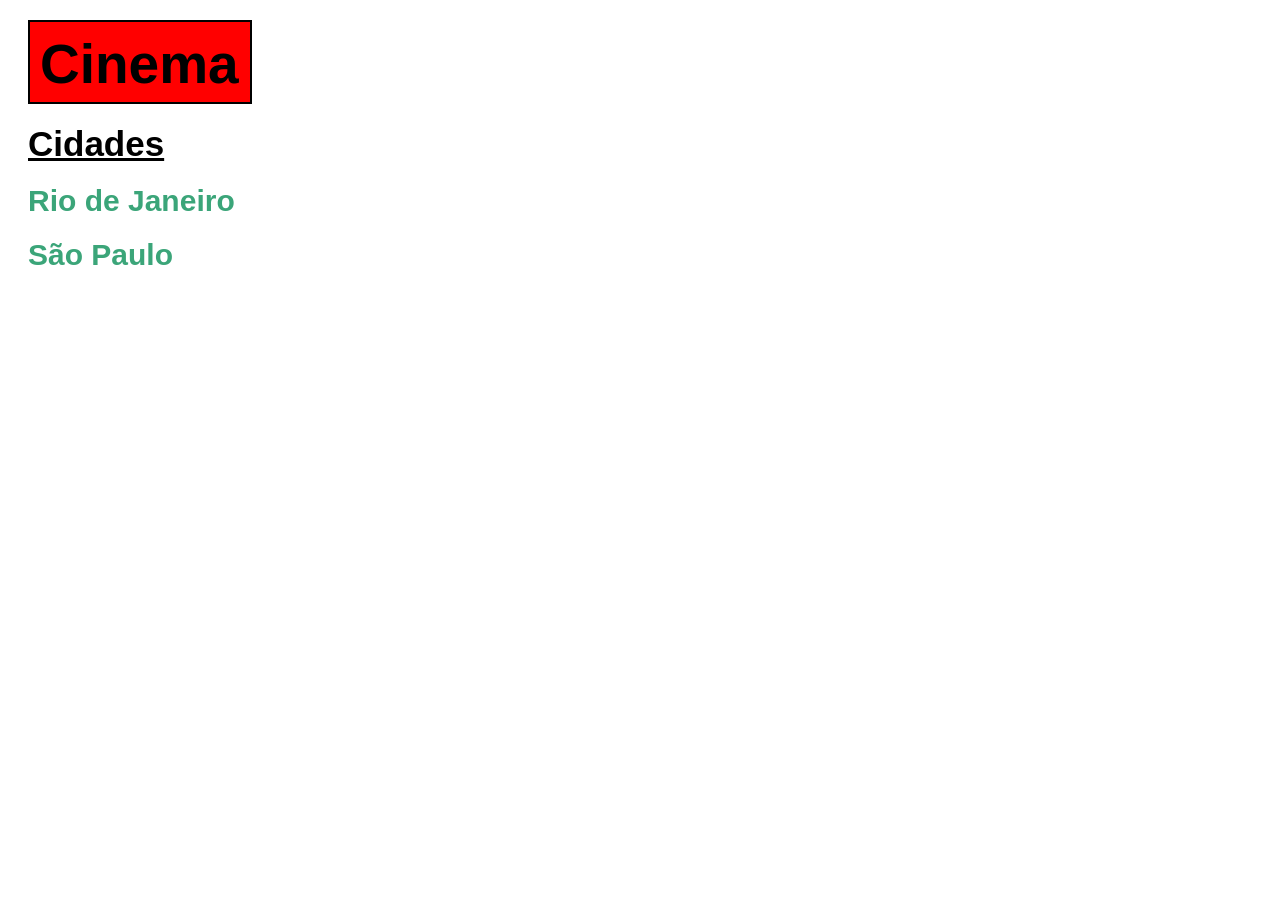
<file: Estados/index.html>
<!DOCTYPE html>
<html lang="pt-BR">
<head>
  <meta charset="UTF-8">
  <meta name="viewport" content="width=device-width, initial-scale=1.0">
  <link rel="stylesheet" href="../Estilo css/styles.css">
  <title>Cinema</title>
</head>
<body>
  <header>
    <div><h1>Cinema</h1></div>
  </header>
  <main>
    <h1 id="cidades"><u>Cidades</u></h1>
    <nav>
    <h2><a href="rj.html">Rio de Janeiro</a></h2>
    <h2><a href="sp.html">São Paulo</a></h2>
    </nav>
  </main>
</body>
</html>
</file>
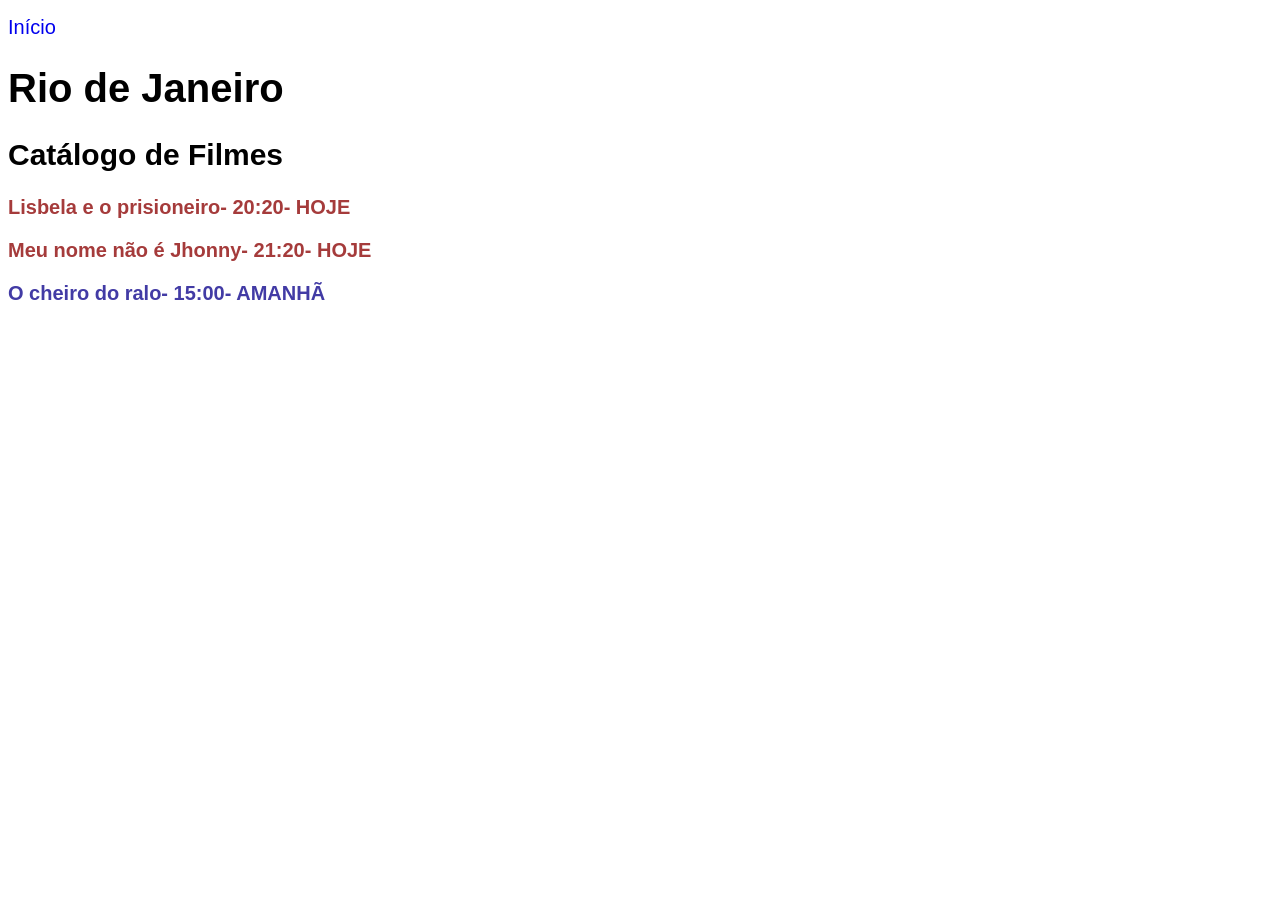
<file: rj.html>
<!DOCTYPE html>
<html lang="pt-BR">
<head>
  <meta charset="UTF-8">
  <meta name="viewport" content="width=device-width, initial-scale=1.0">
  <link rel="stylesheet" href="rj.css">
  <title>Rio de Janeiro</title>
</head>
<body>
  <header>
  <p><a href="index.html">Início</a></p>
  <h1>Rio de Janeiro</h1>
  </header>
  <main>
    <h2>Catálogo de Filmes</h2>
    <h3 class="hoje">Lisbela e o prisioneiro- 20:20- HOJE</h3>
    <h3 class="hoje">Meu nome não é Jhonny- 21:20- HOJE</h3>
    <h3 class="amanha">O cheiro do ralo- 15:00- AMANHÃ</h3>
  </main>

</body>
</html>
</file>
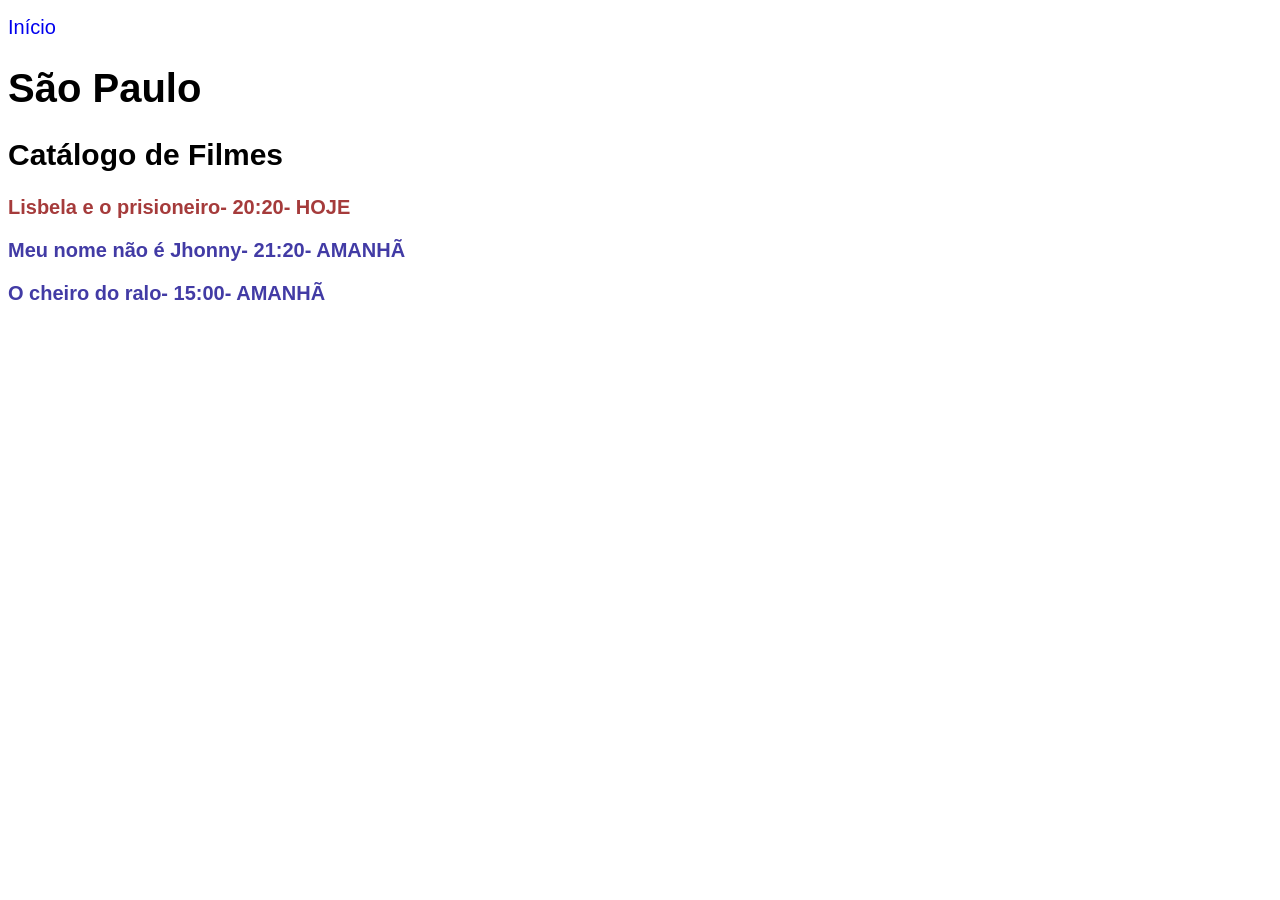
<file: sp.html>
<!DOCTYPE html>
<html lang="pt-BR">
<head>
  <meta charset="UTF-8">
  <meta name="viewport" content="width=device-width, initial-scale=1.0">
  <link rel="stylesheet" href="sp.css">
  <title>São Paulo</title>
</head>
<body>
  <header>
    <p><a href="index.html">Início</a></p>
    <h1>São Paulo</h1>
  </header>
  <main>
    <h2>Catálogo de Filmes</h2>
    <h3 class="hoje">Lisbela e o prisioneiro- 20:20- HOJE</h3>
    <h3 class="amanha">Meu nome não é Jhonny- 21:20- AMANHÃ</h3>
    <h3 class="amanha">O cheiro do ralo- 15:00- AMANHÃ</h3>
  </main>
</body>
</html>
</file>
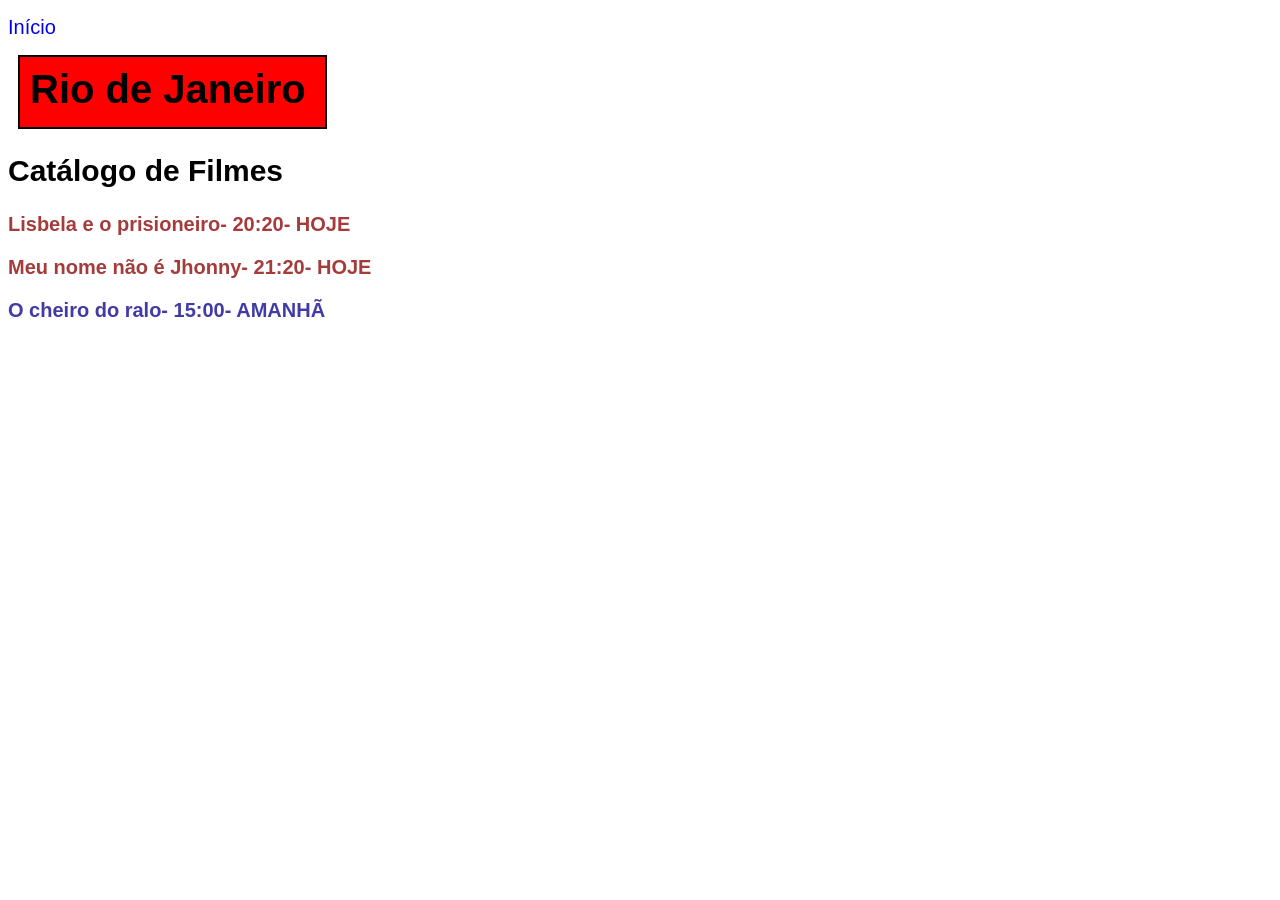
<file: Estados/rj.html>
<!DOCTYPE html>
<html lang="pt-BR">
<head>
  <meta charset="UTF-8">
  <meta name="viewport" content="width=device-width, initial-scale=1.0">
  <link rel="stylesheet" href="../Estilo css/rj.css">
  <title>Rio de Janeiro</title>
</head>
<body>
  <header>
  <p><a href="index.html">Início</a></p>
    <div><h1>Rio de Janeiro</h1></div>
  </header>
  <main>
    <h2>Catálogo de Filmes</h2>
    <h3 class="hoje">Lisbela e o prisioneiro- 20:20- HOJE</h3>
    <h3 class="hoje">Meu nome não é Jhonny- 21:20- HOJE</h3>
    <h3 class="amanha">O cheiro do ralo- 15:00- AMANHÃ</h3>
  </main>

</body>
</html>
</file>
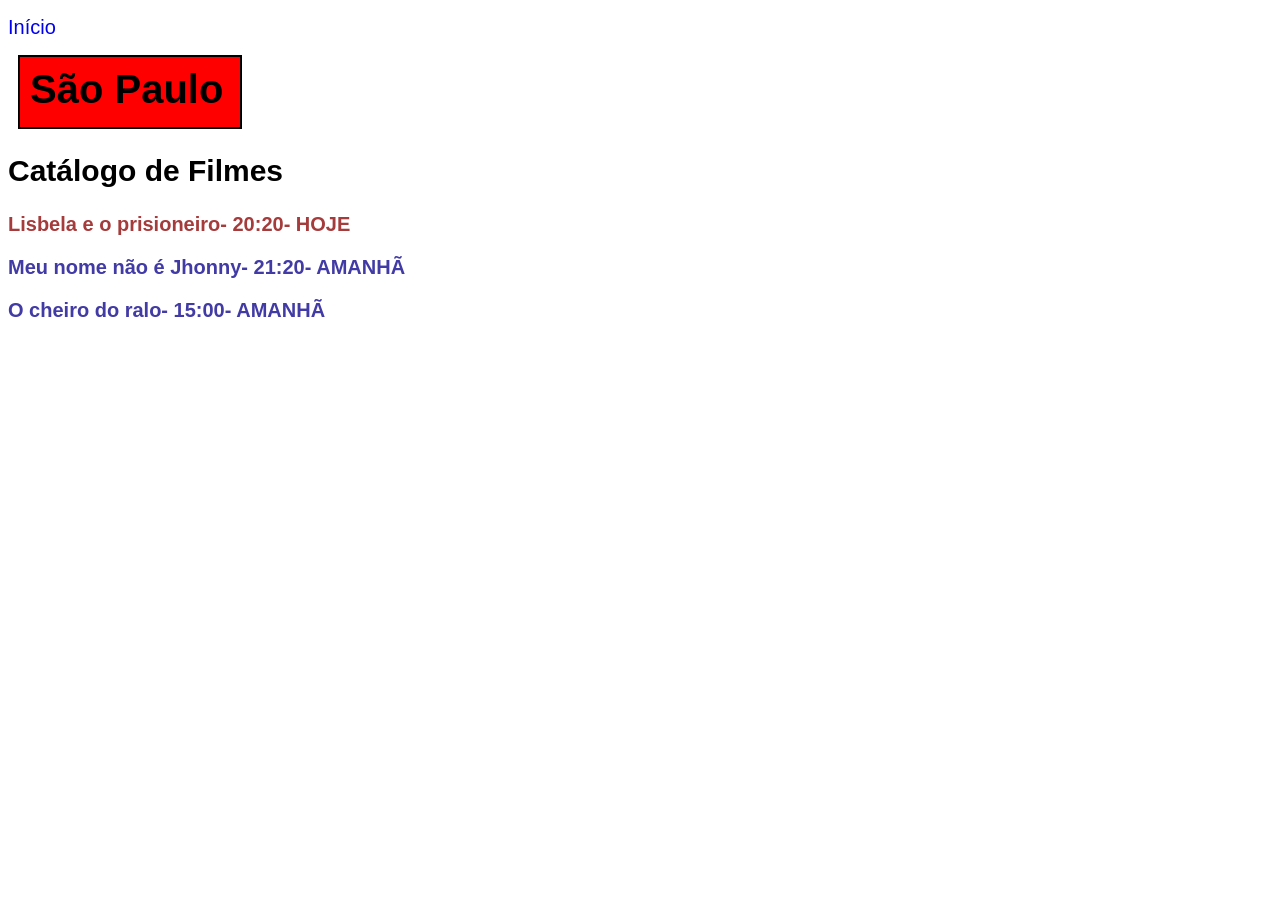
<file: Estados/sp.html>
<!DOCTYPE html>
<html lang="pt-BR">
<head>
  <meta charset="UTF-8">
  <meta name="viewport" content="width=device-width, initial-scale=1.0">
  <link rel="stylesheet" href="../Estilo css/sp.css">
  <title>São Paulo</title>
</head>
<body>
  <header>
    <p><a href="index.html">Início</a></p>
    <div><h1>São Paulo</h1></div>
  
  </header>
  <main>
    <h2>Catálogo de Filmes</h2>
    <h3 class="hoje">Lisbela e o prisioneiro- 20:20- HOJE</h3>
    <h3 class="amanha">Meu nome não é Jhonny- 21:20- AMANHÃ</h3>
    <h3 class="amanha">O cheiro do ralo- 15:00- AMANHÃ</h3>
  </main>
</body>
</html>
</file>
<file: Estilo css/styles.css>
h1{
  font-size: 55px;
}

h2 a{
  font-size: 30px;
  color: rgb(59, 165, 121);
  text-decoration: none;
  margin: 20px;
}

#cidades{
  font-size: 35px;
  color: rgb(0, 0, 0);
  margin: 20px;
}

html{
  font-family: Arial, Helvetica, sans-serif;
  margin: 0px;
}

div h1 {
background-color: red;
border: 2px solid black;
width: 200px;
height: 60px;
padding: 10px;
margin: 20px;
}
</file>
<file: rj.css>
h1 {
  font-family: Arial, Helvetica, sans-serif;
  font-size: 40px;
}

h2 {
  font-family: Arial, Helvetica, sans-serif;
  font-size: 30px;
  color: rgb(0, 0, 0);
  text-decoration: none;
}

.hoje{
  font-family: Arial, Helvetica, sans-serif;
  font-size: 20px;
  color: rgb(165, 59, 59);
}
.amanha{
  font-family: Arial, Helvetica, sans-serif;
  font-size: 20px;
  color: rgb(66, 59, 165);
}

p a{
  font-family: Arial, Helvetica, sans-serif;
  font-size: 20px;
  text-decoration: none;
}
</file>
<file: sp.css>
h1 {
  font-family: Arial, Helvetica, sans-serif;
  font-size: 40px;
}

h2 {
  font-family: Arial, Helvetica, sans-serif;
  font-size: 30px;
  color: rgb(0, 0, 0);
  text-decoration: none;
}

.hoje{
  font-family: Arial, Helvetica, sans-serif;
  font-size: 20px;
  color: rgb(165, 59, 59);
}
.amanha{
  font-family: Arial, Helvetica, sans-serif;
  font-size: 20px;
  color: rgb(66, 59, 165);
}

p a{
  font-family: Arial, Helvetica, sans-serif;
  font-size: 20px;
  text-decoration: none;
}
</file>
<file: Estilo css/rj.css>
div h1 {
  font-size: 40px;
  background-color: red;
  border: 2px solid black;
  width: 285px;
  height: 50px;
  padding: 10px;
  margin: 10px;
}

h2 {
  font-size: 30px;
  color: rgb(0, 0, 0);
  text-decoration: none;
}

.hoje{
  font-size: 20px;
  color: rgb(165, 59, 59);
}
.amanha{
  font-size: 20px;
  color: rgb(66, 59, 165);
}

p a{
  font-size: 20px;
  text-decoration: none;
}

body{
  font-family: Arial, Helvetica, sans-serif;

}
</file>
<file: Estilo css/sp.css>
h1 {
  font-size: 40px;
  background-color: red;
  border: 2px solid black;
  width: 200px;
  height: 50px;
  padding: 10px;
  margin: 10px;
}

h2 {
  font-size: 30px;
  color: rgb(0, 0, 0);
  text-decoration: none;
}

.hoje{
  font-size: 20px;
  color: rgb(165, 59, 59);
}
.amanha{
  font-size: 20px;
  color: rgb(66, 59, 165);
}

p a{
  font-size: 20px;
  text-decoration: none;
}

body{
  font-family: Arial, Helvetica, sans-serif;
}
</file>
